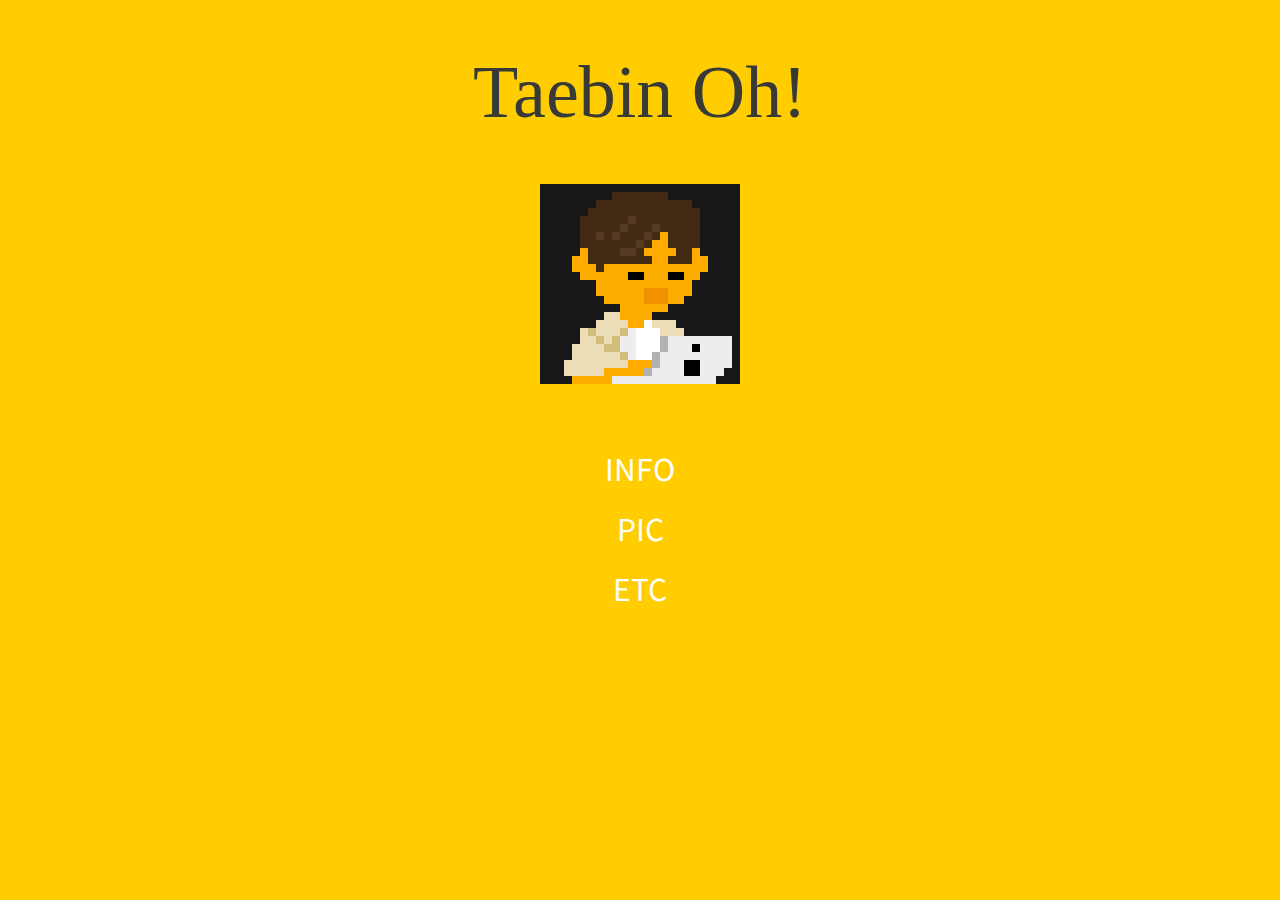
<file: index.html>
<!DOCTYPE html>
<html lang="en" dir="ltr">
  <head>
    <meta charset="utf-8">
    <title>  Taebin Oh!</title>


<style>
@import url('https://fonts.googleapis.com/css2?family=Fontdiner+Swanky&family=Noto+Sans+KR:wght@900&display=swap');

h1{
  text-align: center;
  font-size:74px;
  color: #373A36;
  font-family: 'Fontdiner Swanky', cursive;
  font-weight: normal;
}
ul{
  list-style: none;
  margin-top: 50px;
  line-height: 60px;
  font-size: 30px;
  font-family:'Noto Sans KR', sans-serif;
  text-align: center;
  padding: 0px;
}
a{
    text-decoration: none;
    color:white;
}

</style>
</head>
<body bgcolor="FFCD00">
<h1>Taebin Oh!</h1>

<div style="text-align:center">
<img src="TB.png" width="200px">
</div>

    <ul>
    <li><a href="1.html">INFO</a></li>
    <li><a href="2.html">PIC</a></li>
    <li><a href="3.html">ETC</a></li>
    </ul>

  </body>
</html>
</file>
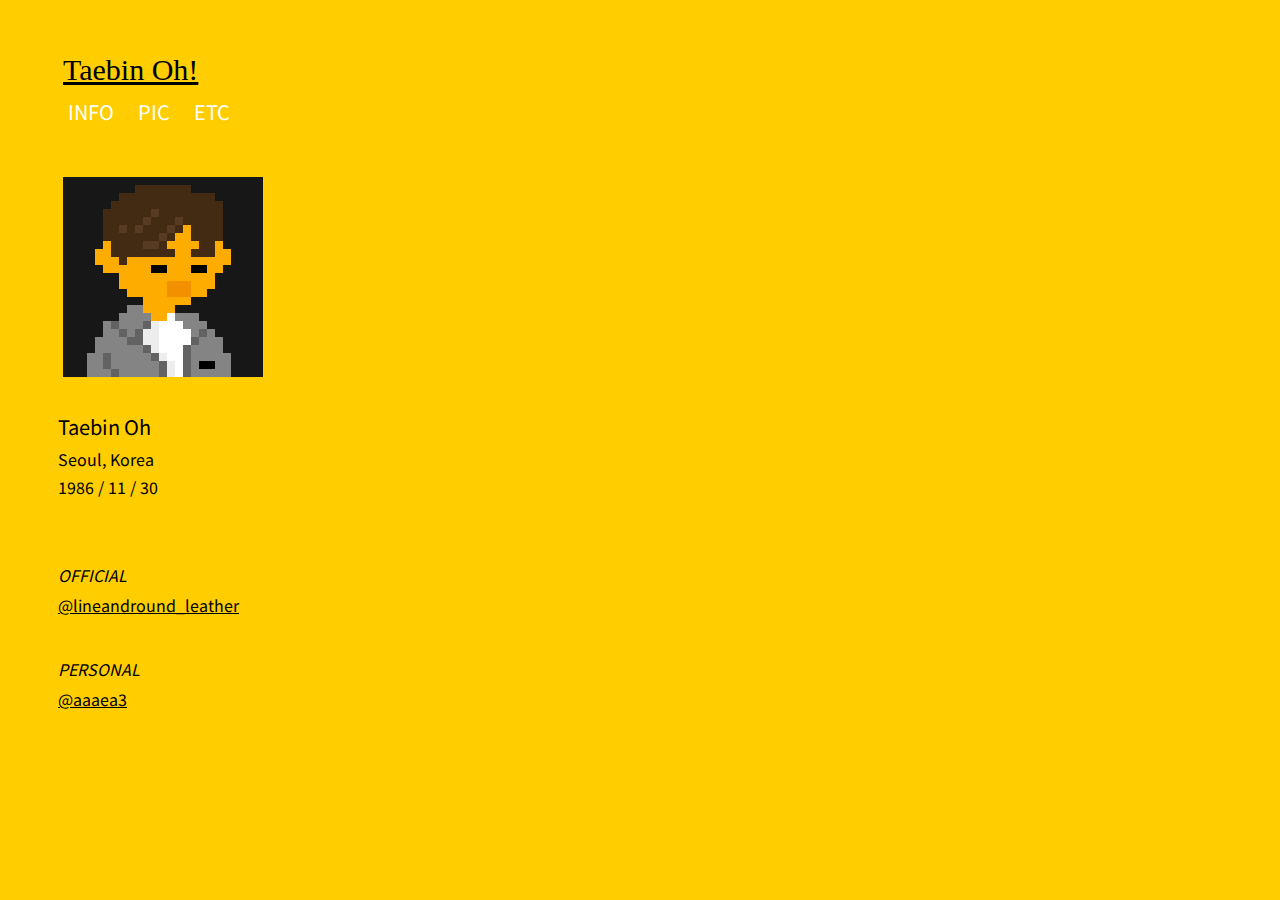
<file: 1.html>
<!DOCTYPE html>
<html lang="en" dir="ltr">
  <head>
    <meta charset="utf-8">
    <title>  Taebin Oh! - INFO </title>


<style>
@import url('https://fonts.googleapis.com/css2?family=Fontdiner+Swanky&family=Noto+Sans+KR:wght@900&display=swap');

body{
  padding:50px;
}
h1{
  text-align: left;
  font-size:30px;
  color: #373A36;
  font-family: 'Fontdiner Swanky', cursive;
  font-weight: normal;
  padding-left: 5px;
  margin-top: -5px;
}
ul{
  list-style: none;
  margin-top: 50px;
  line-height: 50px;
  font-size: 20px;
  font-family:'Noto Sans KR', sans-serif;
  text-align: left;
  color:white;
  margin-top:-20px;
  padding:0px;
}
li{
  display: inline;
padding: 10px;
}

div{
  margin-top: 40px;
}

.info{
  font-family:'Noto Sans KR', sans-serif;
}
a{
    color:black;
}
.off{
  margin-bottom: 40px;
  margin-top: 70px;
}
.basic{
  line-height: 12px;
}


</style>
</head>
<body bgcolor="FFCD00">
<h1><a href="index.html">Taebin Oh!</a></h1>
<ul>
<li>INFO</li>
<li>PIC</li>
<li>ETC</li>
</ul>

<div style="padding-left:5px">
<img src="TB2.png" width="200px">
</div>

<div class="info">
  <div class="basic">
  <p><p style="font-size:20px">Taebin Oh</p></p>
  <p>Seoul, Korea</p>
  <p>1986 / 11 / 30</p>
</div>
  <div class="off">
    <p><p style="font-style:italic">OFFICIAL</p></p>
    <p><p style="margin-top:-10px"><a href="https://www.instagram.com/lineandround_leather/"
    " target="_blank">@lineandround_leather</a></p></p>
  </div>
  <div class="per">
  <p><p style="font-style:italic">PERSONAL</p></p>
  <p><p style="margin-top:-10px"><a href="https://www.instagram.com/aaaea3/"
  " target="_blank">@aaaea3</a></p></p>
  </div>
</div>




  </body>
</html>
</file>
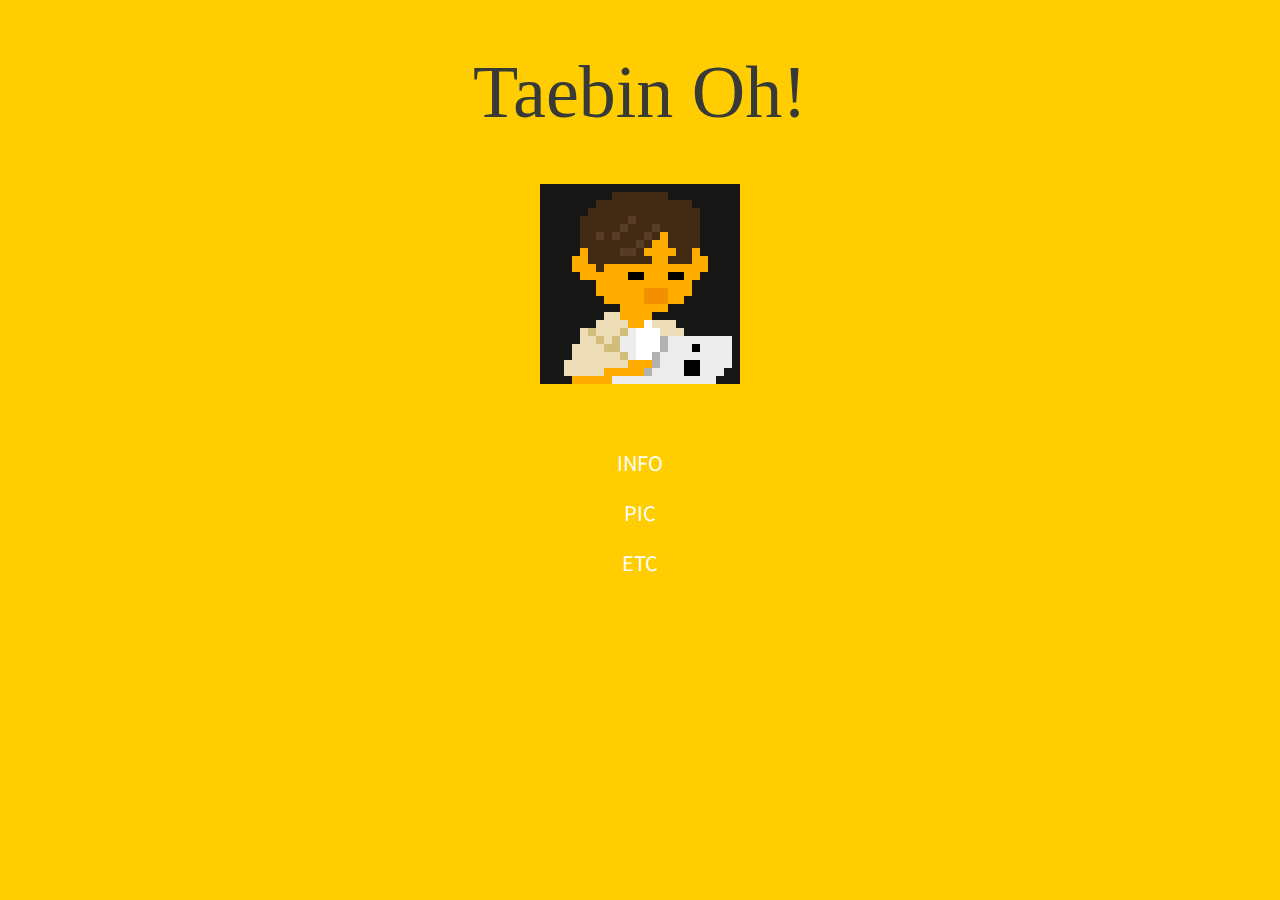
<file: 2.html>
<!DOCTYPE html>
<html lang="en" dir="ltr">
  <head>
    <meta charset="utf-8">
    <title>  Taebin Oh!</title>


<style>
@import url('https://fonts.googleapis.com/css2?family=Fontdiner+Swanky&family=Noto+Sans+KR:wght@900&display=swap');

h1{
  text-align: center;
  font-size:74px;
  color: #373A36;
  font-family: 'Fontdiner Swanky', cursive;
  font-weight: normal;
}
ul{
  list-style: none;
  margin-top: 50px;
  line-height: 50px;
  font-size: 20px;
  font-family:'Noto Sans KR', sans-serif;
  text-align: center;
  color:white;
  padding: 0px;
}

</style>
</head>
<body bgcolor="FFCD00">
<h1>Taebin Oh!</h1>

<div style="text-align:center">
<img src="TB.png" width="200px">
</div>

    <ul>
    <li>INFO</li>
    <li>PIC</li>
    <li>ETC</li>
    </ul>

  </body>
</html>
</file>
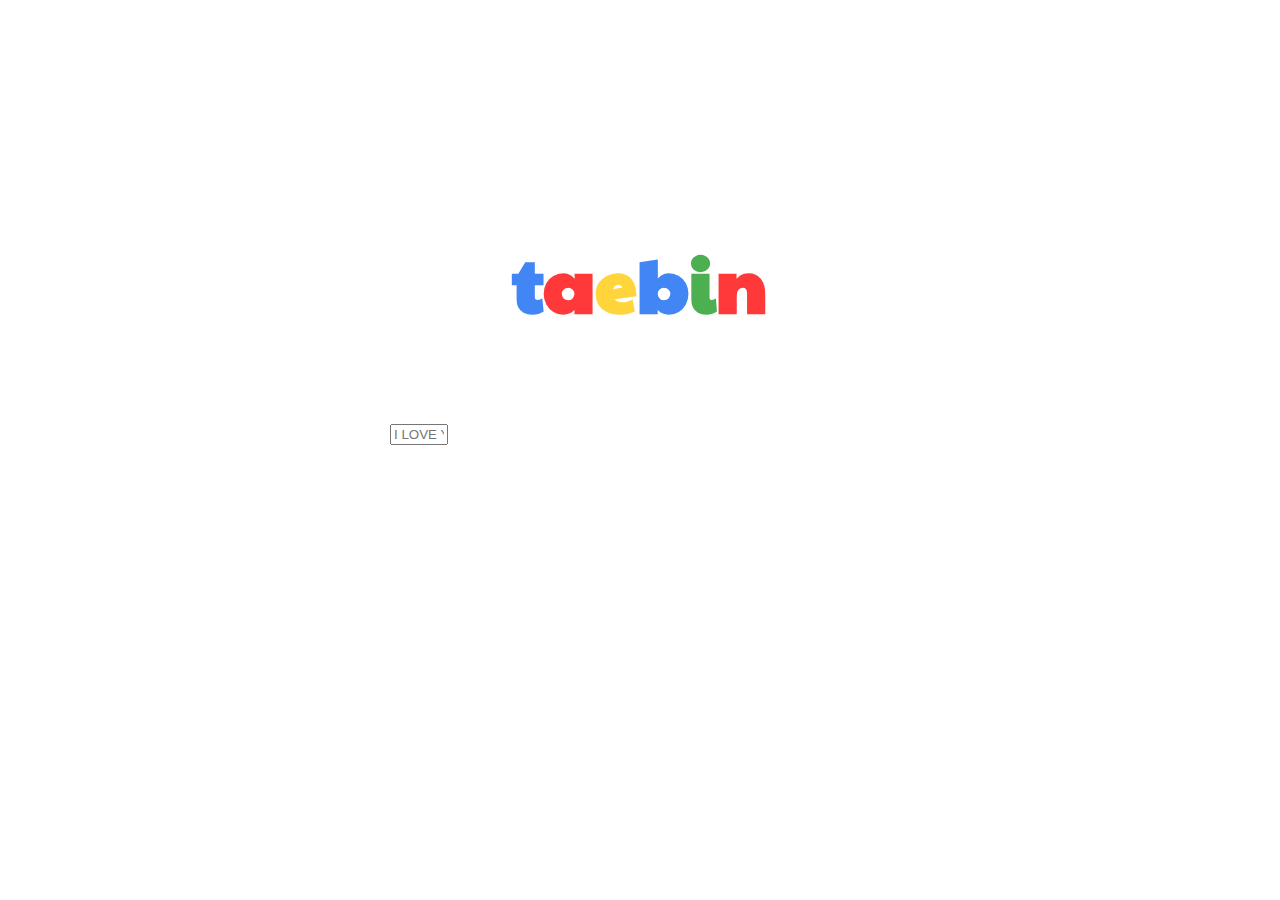
<file: google.html>
<!DOCTYPE html>
<html lang="en" dir="ltr">
  <head>
    <meta charset="utf-8">
    <title>TAEBIN</title>
    <link href="https://cdn.jsdelivr.net/npm/bootstrap@5.0.0-beta1/dist/css/bootstrap.min.css" rel="stylesheet" integrity="sha384-giJF6kkoqNQ00vy+HMDP7azOuL0xtbfIcaT9wjKHr8RbDVddVHyTfAAsrekwKmP1" crossorigin="anonymous">
    <link rel="stylesheet" href="style.css">
  </head>
  <body>
  <h1><span>t</span><span>a</span><span>e</span><span>b</span><span>i</span><span>n</span></h1>
<form action="">
  <div class="input-group mb-3" search-bar>
    <input type="text" class="form-control rounded-pill" placeholder="I LOVE YOU" aria-label="I LOVE YOU" aria-describedby="basic-addon2">
  </div>
</form>

  </body>
</html>
</file>
<file: style.css>
@import url('https://fonts.googleapis.com/css2?family=Paytone+One&display=swap');
h1{
  text-align: center;
  margin-top: 230px;
  font-size: 75px;
  font-family: 'Paytone One', sans-serif;
}
h1 span:nth-child(1){
  color:#4285f4;
}
h1 span:nth-child(2){
  color:#ff3939;
}
h1 span:nth-child(3){
  color:#ffd53b
}
h1 span:nth-child(4){
  color:#4285f4;
}
h1 span:nth-child(5){
  color:#4caf50;
}
h1 span:nth-child(6){
  color:#ff3939;
}

input{
  margin-top: 40px;
  width: 50px;
}
.input-group{
  width: 500px;
  margin: auto;
}

.search-bar{
    border-radius:50px 20px;
}
</file>
